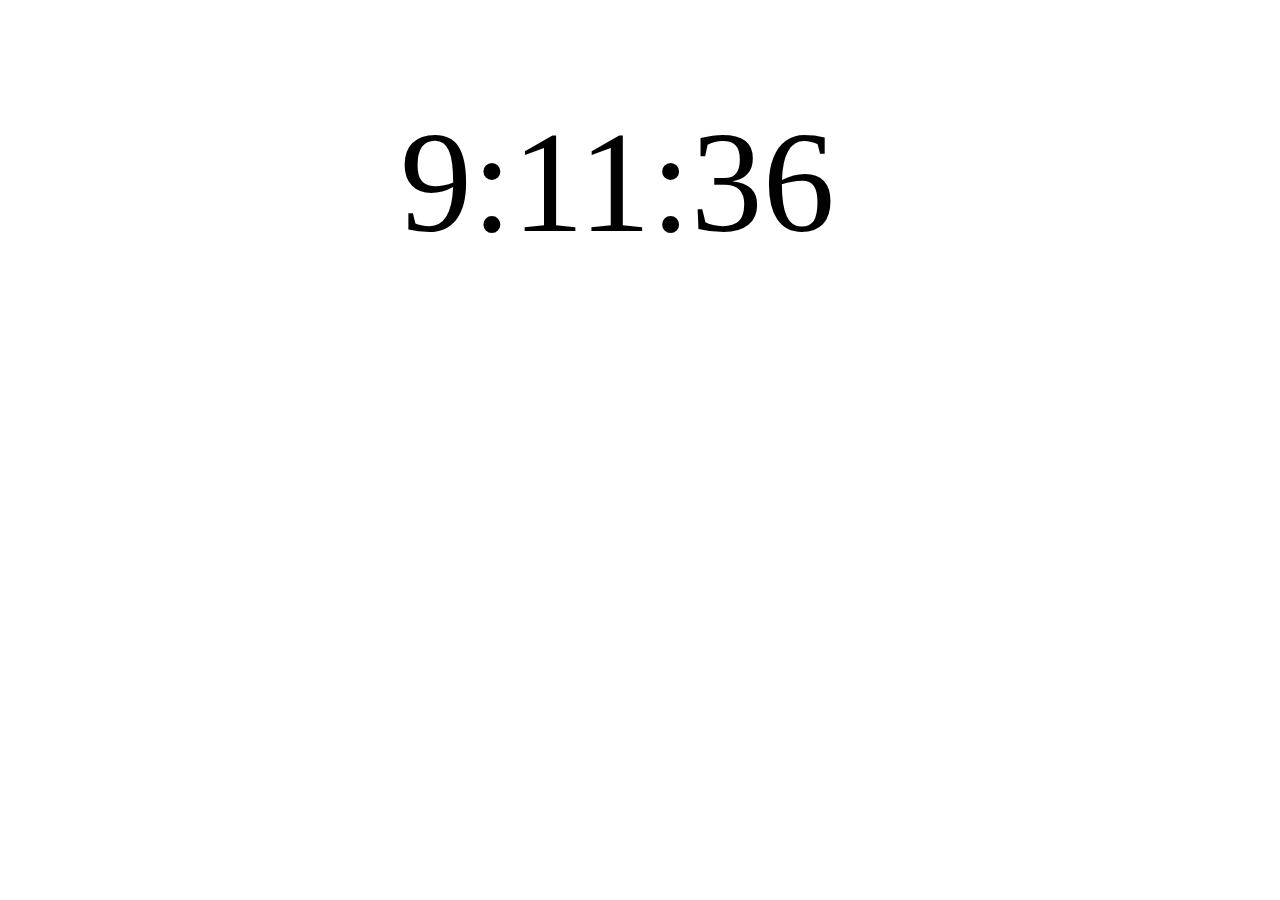
<file: index.html>
<!DOCTYPE html>
<html>


<head>

<link rel="stylesheet" type="text/css" href="stylesheet.css" />
<title></title>





</head>



<body onload="currentTime()">
<div class="clock1">
<div id="fullScreenClock" onclick="fullScreen()">
<div id="hideFullScreenClock" onclick="hideFullScreen()">
<div id="clock" ></div>
</div>
</div>
</div>
<script src="main.js"></script>  
</body>




</html>
</file>
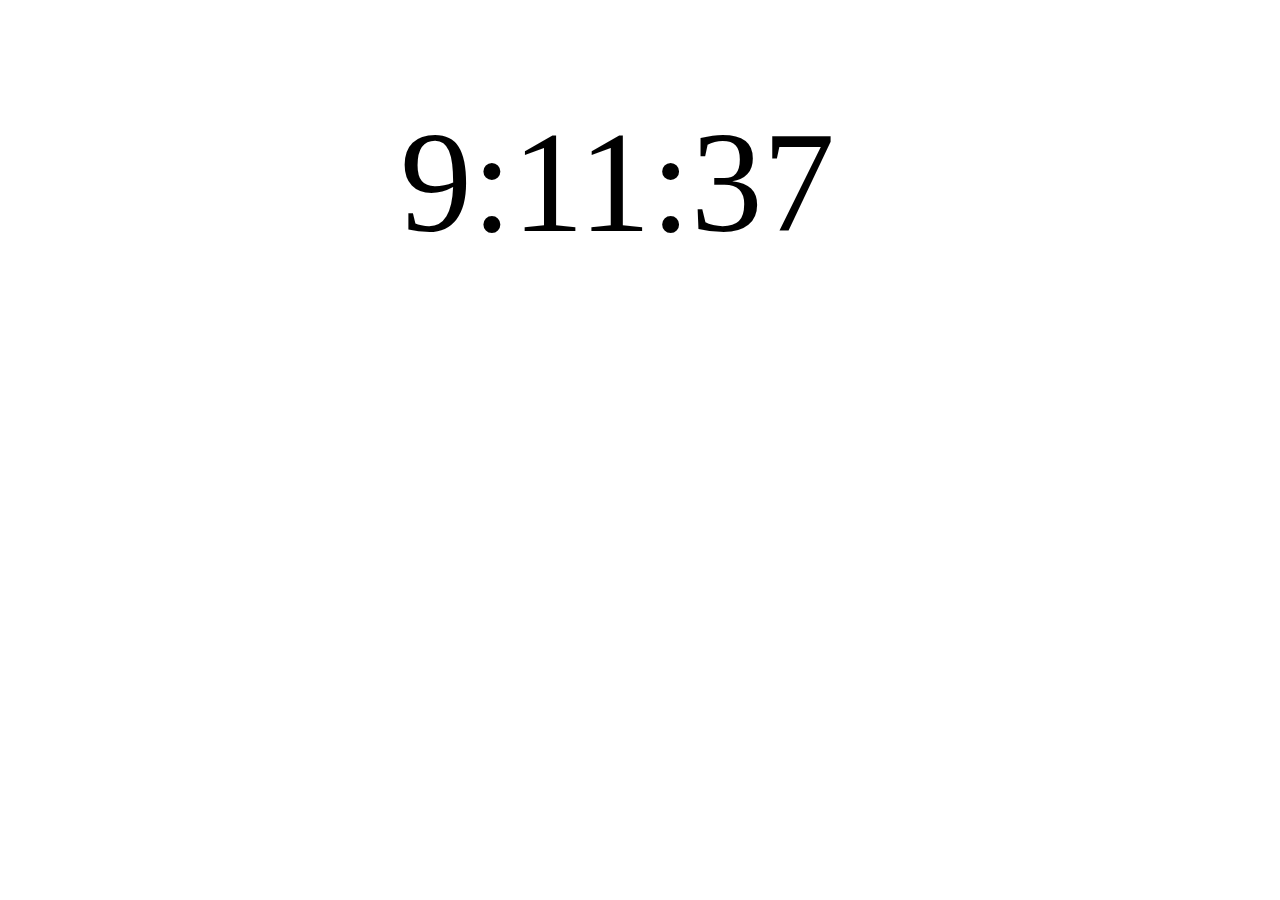
<file: main.html>
<!DOCTYPE html>
<html lang="en">


<head>
<meta charset="utf-8" />
<link rel="stylesheet" type="text/css" href="stylesheet.css" />
  <title>Clock Tab</title>





  </head>



<body onload="currentTime()">
<span class="clock1">
<span id="clock" ></span>
  </span>
  <script src="main.js"></script>
  </body>




</html>
</file>
<file: stylesheet.css>
.clock1 {
position: absolute;
left: 400px;
top: 100px;
text-align: center;
font-size: 900%;
}
</file>
